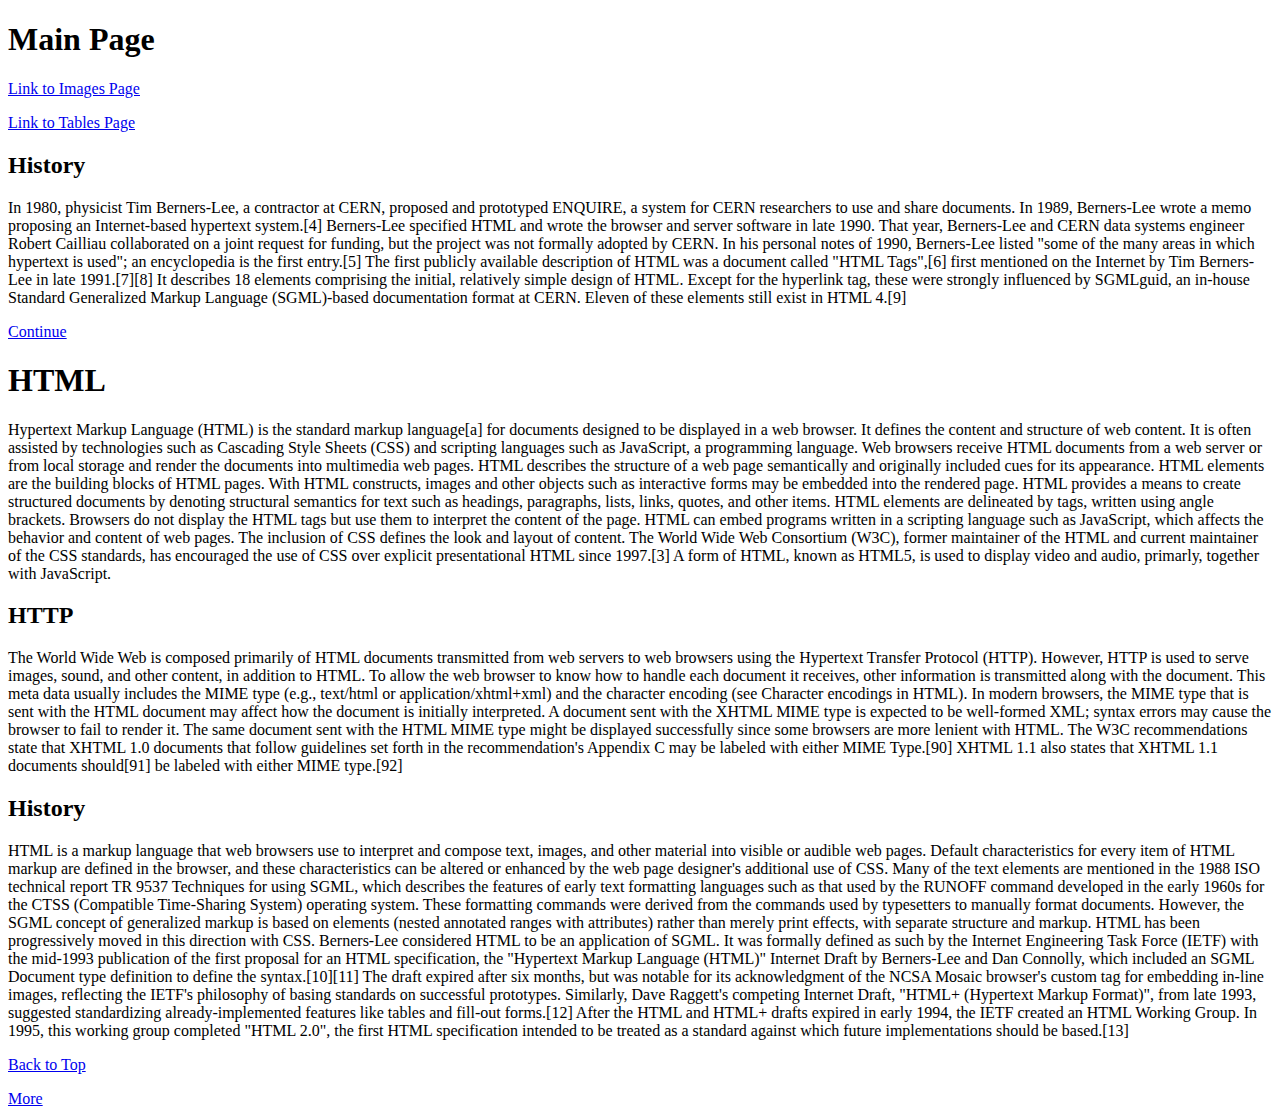
<file: HTML/index.html>
<!DOCTYPE html>
<html lang="en">
<head>
    <meta charset="UTF-8">
    <meta name="viewport" content="width=device-width, initial-scale=1.0">
    <title>Main Page</title>
</head>
<body>

    <h1>Main Page</h1>

    <p><a href="image.html">Link to Images Page</a></p>     <!--link to image-->
    <p><a href="table.html">Link to Tables Page</a></p>     <!--link to table-->

    <h2 id="section1">History</h2>                          <!--heading with id-->
    <p>In 1980, physicist Tim Berners-Lee, a contractor at CERN, proposed and prototyped ENQUIRE, a system for CERN researchers to use and share documents. In 1989, Berners-Lee wrote a memo proposing an Internet-based hypertext system.[4] Berners-Lee specified HTML and wrote the browser and server software in late 1990. That year, Berners-Lee and CERN data systems engineer Robert Cailliau collaborated on a joint request for funding, but the project was not formally adopted by CERN. In his personal notes of 1990, Berners-Lee listed "some of the many areas in which hypertext is used"; an encyclopedia is the first entry.[5]
        The first publicly available description of HTML was a document called "HTML Tags",[6] first mentioned on the Internet by Tim Berners-Lee in late 1991.[7][8] It describes 18 elements comprising the initial, relatively simple design of HTML. Except for the hyperlink tag, these were strongly influenced by SGMLguid, an in-house Standard Generalized Markup Language (SGML)-based documentation format at CERN. Eleven of these elements still exist in HTML 4.[9]</p>
    <p><a href="#bottom">Continue</a></p>                   <!--Link within a page-->
    <h1>HTML</h1>
    <p>Hypertext Markup Language (HTML) is the standard markup language[a] for documents designed to be displayed in a web browser. It defines the content and structure of web content. It is often assisted by technologies such as Cascading Style Sheets (CSS) and scripting languages such as JavaScript, a programming language.
        Web browsers receive HTML documents from a web server or from local storage and render the documents into multimedia web pages. HTML describes the structure of a web page semantically and originally included cues for its appearance.
        HTML elements are the building blocks of HTML pages. With HTML constructs, images and other objects such as interactive forms may be embedded into the rendered page. HTML provides a means to create structured documents by denoting structural semantics for text such as headings, paragraphs, lists, links, quotes, and other items. HTML elements are delineated by tags, written using angle brackets. Browsers do not display the HTML tags but use them to interpret the content of the page. 
        HTML can embed programs written in a scripting language such as JavaScript, which affects the behavior and content of web pages. The inclusion of CSS defines the look and layout of content. The World Wide Web Consortium (W3C), former maintainer of the HTML and current maintainer of the CSS standards, has encouraged the use of CSS over explicit presentational HTML since 1997.[3] A form of HTML, known as HTML5, is used to display video and audio, primarly, together with JavaScript. 
    <h2>HTTP</h2>
        The World Wide Web is composed primarily of HTML documents transmitted from web servers to web browsers using the Hypertext Transfer Protocol (HTTP). However, HTTP is used to serve images, sound, and other content, in addition to HTML. To allow the web browser to know how to handle each document it receives, other information is transmitted along with the document. This meta data usually includes the MIME type (e.g., text/html or application/xhtml+xml) and the character encoding (see Character encodings in HTML).
        In modern browsers, the MIME type that is sent with the HTML document may affect how the document is initially interpreted. A document sent with the XHTML MIME type is expected to be well-formed XML; syntax errors may cause the browser to fail to render it. The same document sent with the HTML MIME type might be displayed successfully since some browsers are more lenient with HTML.
        The W3C recommendations state that XHTML 1.0 documents that follow guidelines set forth in the recommendation's Appendix C may be labeled with either MIME Type.[90] XHTML 1.1 also states that XHTML 1.1 documents should[91] be labeled with either MIME type.[92]
    <h2 id="bottom">History</h2>    <!--heading with id-->
    <p>HTML is a markup language that web browsers use to interpret and compose text, images, and other material into visible or audible web pages. Default characteristics for every item of HTML markup are defined in the browser, and these characteristics can be altered or enhanced by the web page designer's additional use of CSS. Many of the text elements are mentioned in the 1988 ISO technical report TR 9537 Techniques for using SGML, which describes the features of early text formatting languages such as that used by the RUNOFF command developed in the early 1960s for the CTSS (Compatible Time-Sharing System) operating system. These formatting commands were derived from the commands used by typesetters to manually format documents. However, the SGML concept of generalized markup is based on elements (nested annotated ranges with attributes) rather than merely print effects, with separate structure and markup. HTML has been progressively moved in this direction with CSS.
        Berners-Lee considered HTML to be an application of SGML. It was formally defined as such by the Internet Engineering Task Force (IETF) with the mid-1993 publication of the first proposal for an HTML specification, the "Hypertext Markup Language (HTML)" Internet Draft by Berners-Lee and Dan Connolly, which included an SGML Document type definition to define the syntax.[10][11] The draft expired after six months, but was notable for its acknowledgment of the NCSA Mosaic browser's custom tag for embedding in-line images, reflecting the IETF's philosophy of basing standards on successful prototypes. Similarly, Dave Raggett's competing Internet Draft, "HTML+ (Hypertext Markup Format)", from late 1993, suggested standardizing already-implemented features like tables and fill-out forms.[12]
        After the HTML and HTML+ drafts expired in early 1994, the IETF created an HTML Working Group. In 1995, this working group completed "HTML 2.0", the first HTML specification intended to be treated as a standard against which future implementations should be based.[13]</p>
    <p><a href="#section1">Back to Top</a></p>              <!--Link within a page-->
    <a href="https://www.w3schools.com/html/html_links.asp">More</a> <!--Link to a external web page-->

</body>
</html>
</file>
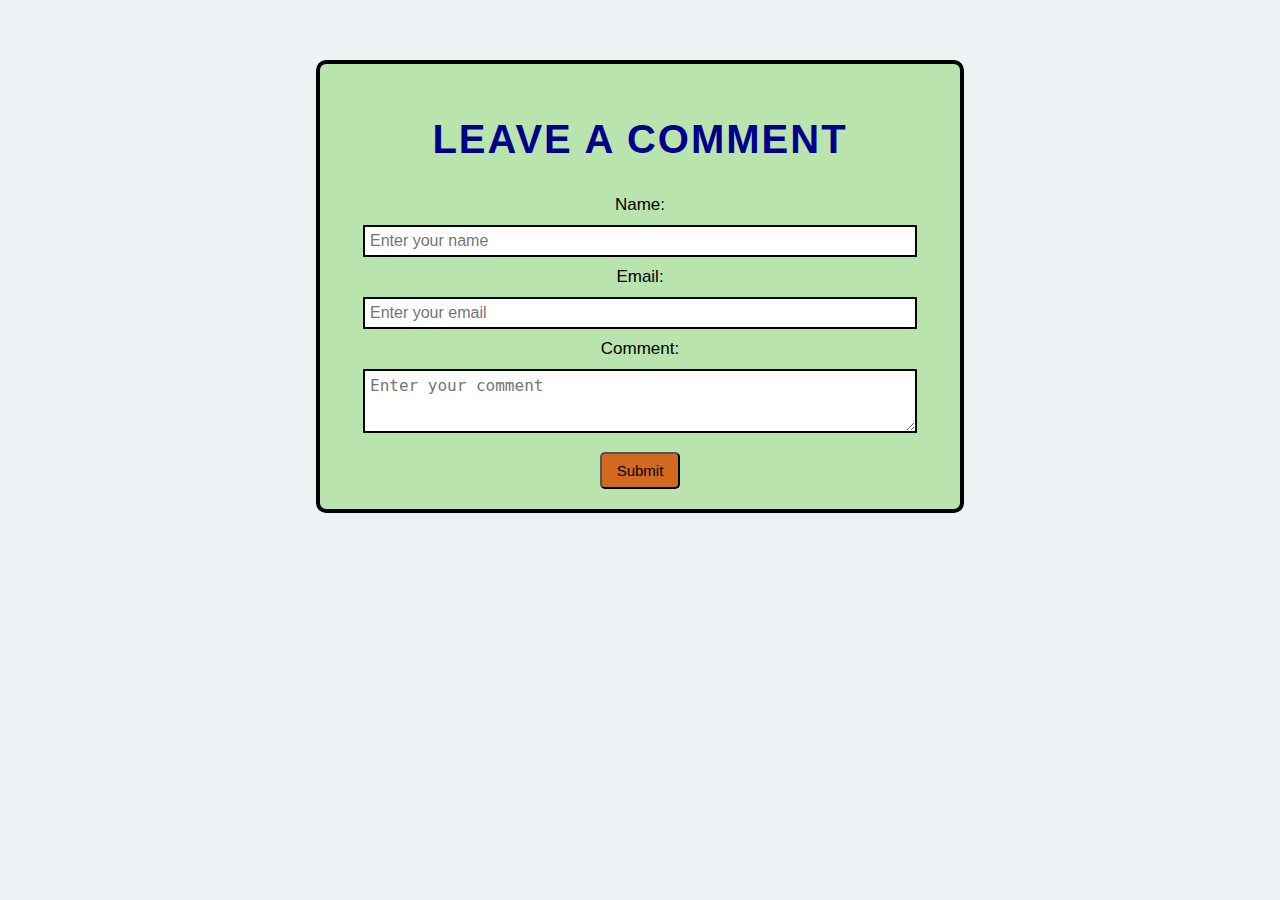
<file: CSS/blog.html>
<!DOCTYPE html>
<html lang="en">
<head>
    <meta charset="UTF-8">
    <meta name="viewport" content="width=device-width, initial-scale=1.0">
    <title>Comment Form</title>
    <style>                                        /*css*/
        body {
            background-color: #edf2f4;
            font-family: 'Trebuchet MS', Arial;
            text-align: justify;
        }
        .formdiv{
            width: 600px;
            background-color: rgb(186, 228, 173);
            border: 4px solid black;
            border-radius: 10px;
            padding: 20px;
            margin: 60px auto;
            text-align: center;
        }

        h2 {
            color: darkblue;
            font-size: 40px;
            text-transform: uppercase;
            letter-spacing: 2px;
        }

        label {
            display: block;
            font-size: 17px;
            margin: 10px 0;
        }

        input, textarea {
            border: 2px solid black;
            padding: 5px;
            width: 90%;
            font-size: 16px;
        }

        textarea {
            height: 50px;
        }

        button {
            background-color: chocolate;
            border-radius: 5px;
            font-size: 15px;
            padding: 8px 15px;
            cursor: pointer;
            margin-top: 15px;
        }

        button:hover {
            background-color: coral;
        }
    </style>
</head>
<body>
    <div class="formdiv">
        <h2>Leave a Comment</h2>            <!--Heading-->
        <form action="#" method="post">     <!--form opening-->
            <label for="name">Name:</label>
            <input type="text" id="name" name="name" placeholder="Enter your name" required>            <!--name field-->

            <label for="email">Email:</label>
            <input type="email" id="email" name="email" placeholder="Enter your email" required>        <!--email field-->

            <label for="comment">Comment:</label>
            <textarea id="comment" name="comment" placeholder="Enter your comment" required></textarea> <!--comment field-->

            <button type="submit">Submit</button>           <!--Button for submitting-->
        </form>                             <!--Form closing-->
    </div>
</body>
</html>
</file>
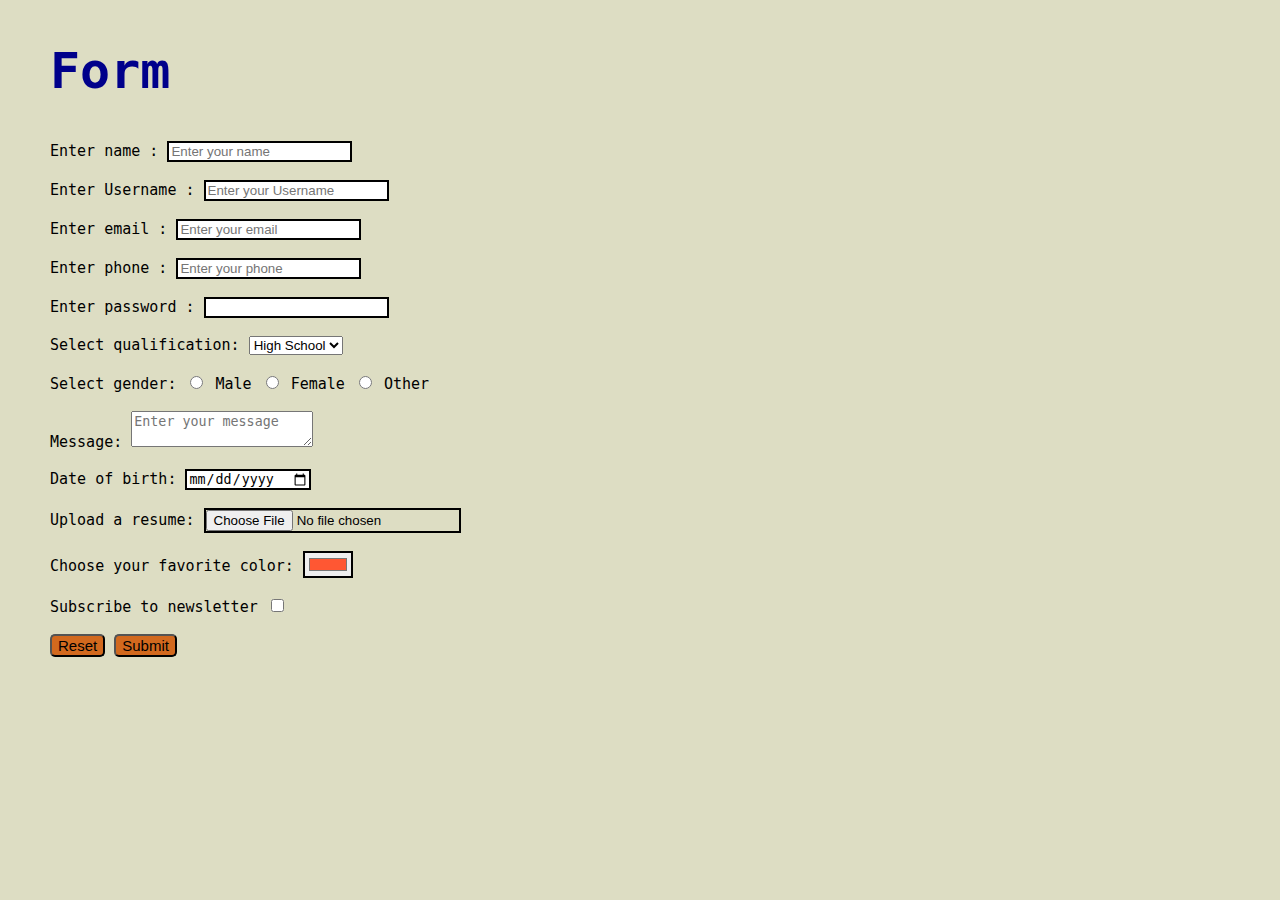
<file: CSS/Form.html>
<!DOCTYPE html>
<html lang="en">
<head>
    <meta charset="UTF-8">
    <meta name="viewport" content="width=device-width, initial-scale=1.0">
    <title>Registration Form</title>
    <link rel="stylesheet" href="form.css">
</head>
<body>

    <h2>Form</h2>
    <form action="#" method="post">                                             <!--form opening-->
        <label>Enter name :</label>
        <input type="text" placeholder="Enter your name" required><br><br>      <!--name field-->
        <label>Enter Username :</label>
        <input type="text" placeholder="Enter your Username" required><br><br>

        <label>Enter email :</label>
        <input type="email" placeholder="Enter your email" required><br><br>    <!--Email field-->

        <label>Enter phone :</label>
        <input type="tel" placeholder="Enter your phone" required><br><br>      <!--Phoneno field-->

        <label>Enter password :</label>                                         <!--password field-->
        <input type="password" required><br><br>

        <label>Select qualification:</label>                                    <!--Qualification dropdown-->
        <select>
            <option>High School</option>
            <option>Bachelor's</option>
            <option>Master's</option>
            <option>PhD</option>
        </select><br><br>

        <label>Select gender:</label>                                           <!--gender radio button-->
        <input type="radio" name="gender" value="male"> Male
        <input type="radio" name="gender" value="female"> Female
        <input type="radio" name="gender" value="other"> Other<br><br>

        <label>Message:</label>                                                 <!--meassage text area-->
        <textarea placeholder="Enter your message"></textarea><br><br>

        <label>Date of birth:</label>                                           <!--DOB field-->
        <input type="date"><br><br>

        <label>Upload a resume:</label>                                         <!--Upload field-->
        <input type="file"><br><br>

        <label>Choose your favorite color:</label>                              <!--Color field-->
        <input type="color" value="#ff5733"><br><br>

        <label>Subscribe to newsletter</label>                                  <!--checkbox-->
        <label>
            <input type="checkbox"> 
        </label><br><br>

        <button type="reset">Reset</button>                                     <!--button for submit and reset-->
        <button type="submit">Submit</button>
    </form>

</body>
</html>
</file>
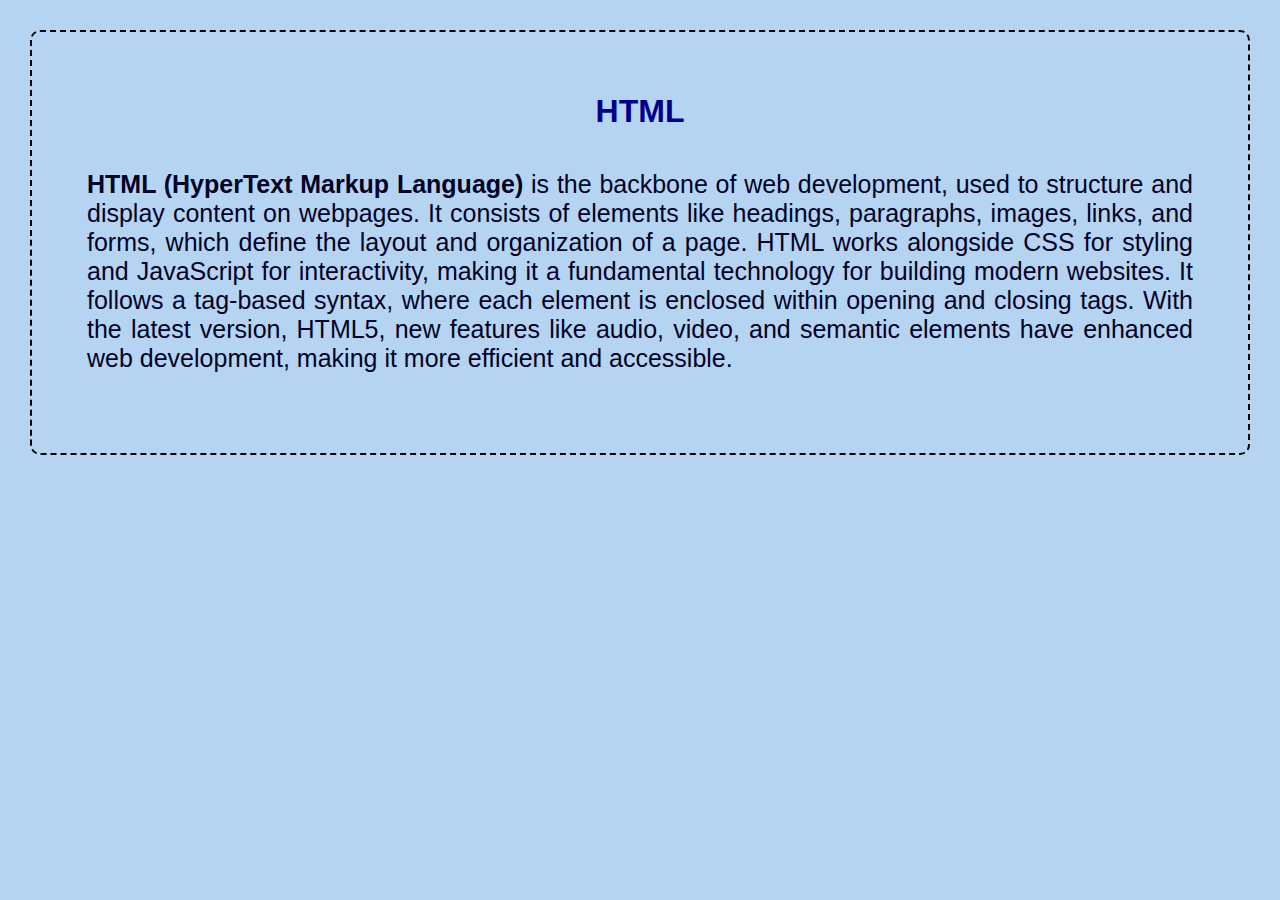
<file: CSS/inline.html>
<!DOCTYPE html>
<html>
<head>
    <title>Inline CSS Example</title>
</head>
<body style="border: 2px dashed black; border-radius: 10px; background-color: #b5d4f2; padding: 40px; margin: 30px;">  <!--inline css for styling body-->

    <h1 style="text-align: center; font-family: 'Trebuchet MS', sans-serif; color: darkblue;">  <!--inline css for styling heading-->
        HTML
    </h1>

    <p style="font-family: Arial, sans-serif; font-size: 16px; color: rgb(2, 2, 38); padding: 15px; text-align: justify;font-size: 25px;">   <!--inline css for styling paragragh-->
       <strong> HTML (HyperText Markup Language) </strong>is the backbone of web development, used to structure and display content on webpages. It consists of elements like headings, paragraphs, images, links, and forms, which define the layout and organization of a page. HTML works alongside CSS for styling and JavaScript for interactivity, making it a fundamental technology for building modern websites. It follows a tag-based syntax, where each element is enclosed within opening and closing tags. With the latest version, HTML5, new features like audio, video, and semantic elements have enhanced web development, making it more efficient and accessible.
    </p>

</body>
</html>
</file>
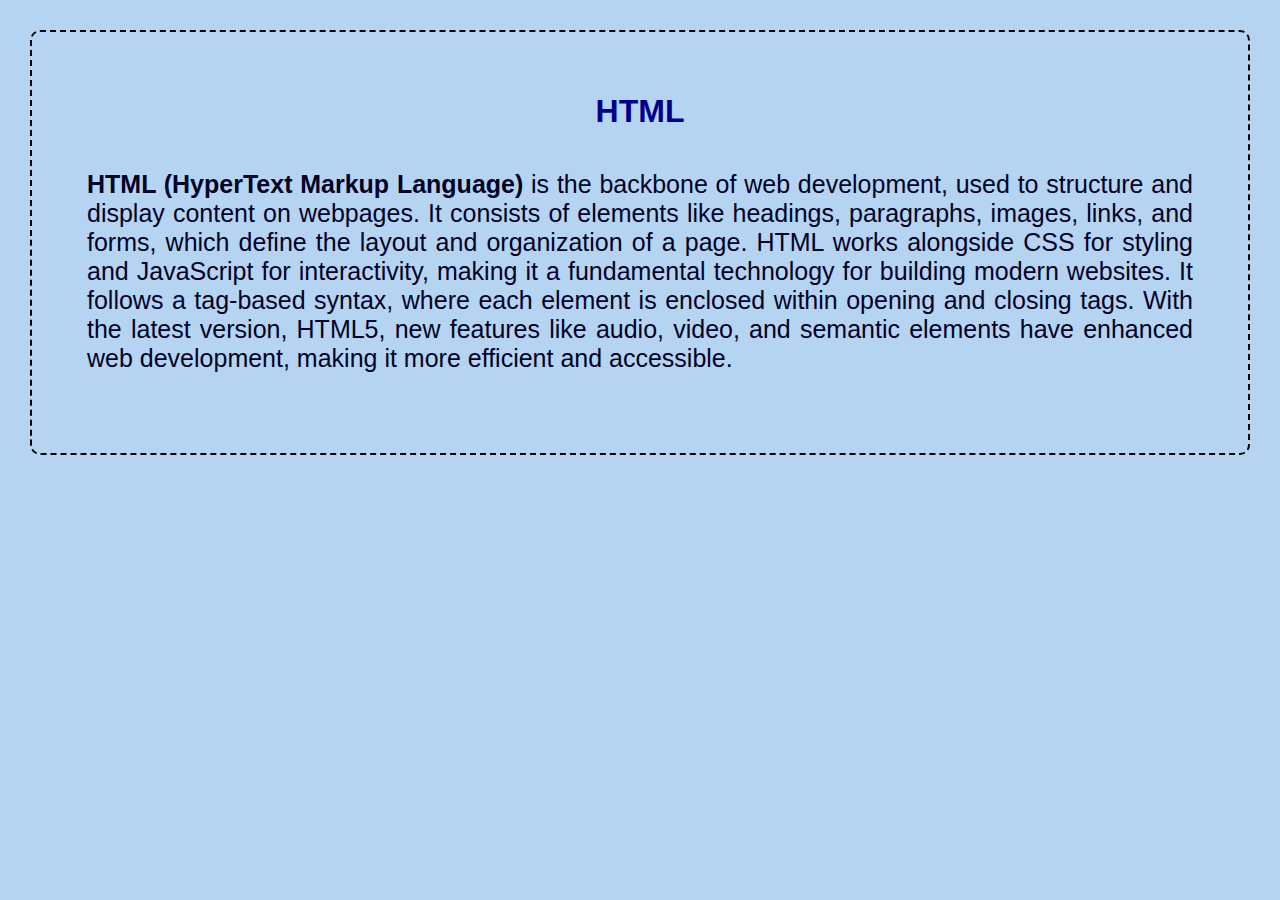
<file: CSS/internal.html>
<!DOCTYPE html>
<html>
<head>
    <title>Internal CSS Example</title>
    <style>                                     /*css-internal*/
        body{
            border: 2px dashed black; 
            border-radius: 10px; 
            background-color: #b5d4f2; 
            padding: 40px; 
            margin: 30px;

        }
        h1{
            text-align: center; 
            font-family: 'Trebuchet MS', sans-serif; 
            color: darkblue;
        }
        p{
            font-family: Arial, sans-serif; 
            font-size: 16px; 
            color: rgb(2, 2, 38); 
            padding: 15px; 
            text-align: justify;
            font-size: 25px;
        }
    </style>
</head>
<body>

    <h1>
        HTML            <!--Heading-->
    </h1>

    <p>
       <strong> HTML (HyperText Markup Language) </strong>is the backbone of web development, used to structure and display content on webpages. It consists of elements like headings, paragraphs, images, links, and forms, which define the layout and organization of a page. HTML works alongside CSS for styling and JavaScript for interactivity, making it a fundamental technology for building modern websites. It follows a tag-based syntax, where each element is enclosed within opening and closing tags. With the latest version, HTML5, new features like audio, video, and semantic elements have enhanced web development, making it more efficient and accessible.
    </p>

</body>
</html>
</file>
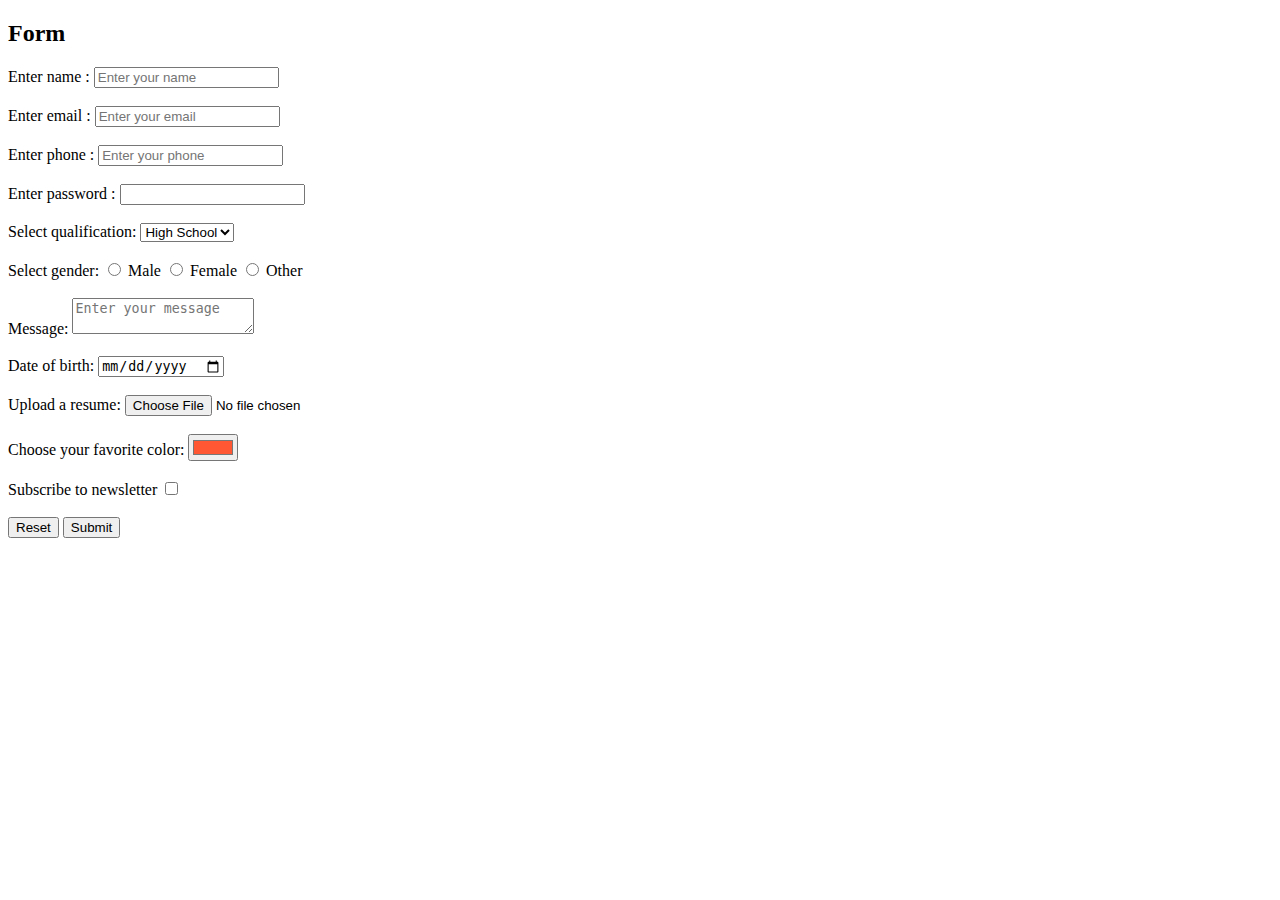
<file: HTML/Form.html>
<!DOCTYPE html>
<html lang="en">
<head>
    <meta charset="UTF-8">
    <meta name="viewport" content="width=device-width, initial-scale=1.0">
    <title>Simple Form</title>
</head>
<body>

    <h2>Form</h2>
    <form action="#" method="post">                                             <!--form opening-->
        <label>Enter name :</label>
        <input type="text" placeholder="Enter your name" required><br><br>      <!--name field-->

        <label>Enter email :</label>
        <input type="email" placeholder="Enter your email" required><br><br>    <!--Email field-->

        <label>Enter phone :</label>
        <input type="tel" placeholder="Enter your phone" required><br><br>      <!--Phoneno field-->

        <label>Enter password :</label>                                         <!--password field-->
        <input type="password" required><br><br>

        <label>Select qualification:</label>                                    <!--Qualification dropdown-->
        <select>
            <option>High School</option>
            <option>Bachelor's</option>
            <option>Master's</option>
            <option>PhD</option>
        </select><br><br>

        <label>Select gender:</label>                                           <!--gender radio button-->
        <input type="radio" name="gender" value="male"> Male
        <input type="radio" name="gender" value="female"> Female
        <input type="radio" name="gender" value="other"> Other<br><br>

        <label>Message:</label>                                                 <!--meassage text area-->
        <textarea placeholder="Enter your message"></textarea><br><br>

        <label>Date of birth:</label>                                           <!--DOB field-->
        <input type="date"><br><br>

        <label>Upload a resume:</label>                                         <!--Upload field-->
        <input type="file"><br><br>

        <label>Choose your favorite color:</label>                              <!--Color field-->
        <input type="color" value="#ff5733"><br><br>

        <label>Subscribe to newsletter</label>                                  <!--checkbox-->
        <label>
            <input type="checkbox"> 
        </label><br><br>

        <button type="reset">Reset</button>                                     <!--button for submit and reset-->
        <button type="submit">Submit</button>
    </form>

</body>
</html>
</file>
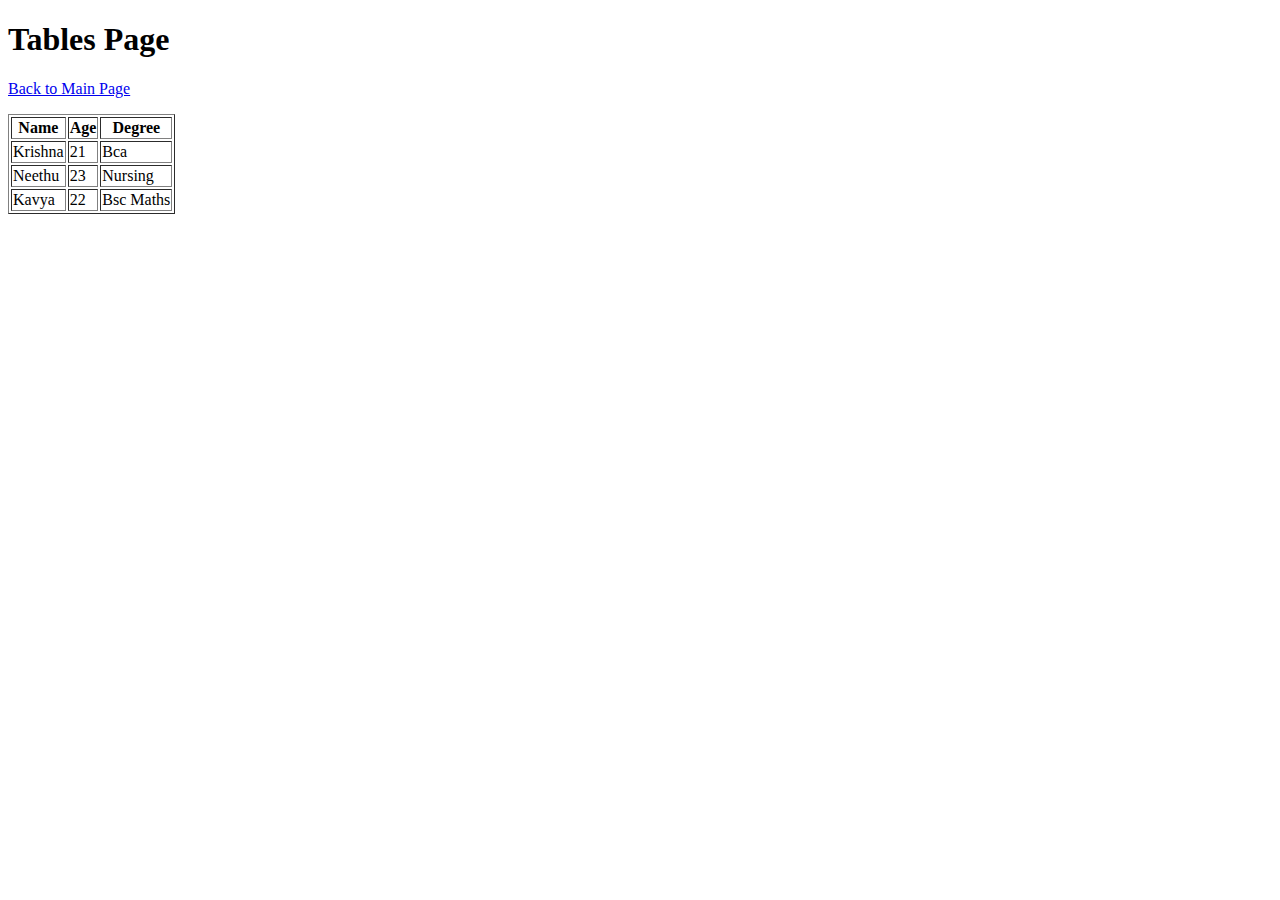
<file: HTML/table.html>
<!DOCTYPE html>
<html lang="en">
<head>
    <meta charset="UTF-8">
    <meta name="viewport" content="width=device-width, initial-scale=1.0">
    <title>Tables Page</title>
</head>
<body>

    <h1>Tables Page</h1>

    <p><a href="index.html">Back to Main Page</a></p>   <!--Link to a page-->

    <table border="1">
        <tr>                     <!--Table row 1-->
            <th>Name</th>        <!--table heading-->
            <th>Age</th>
            <th>Degree</th>
        </tr>
        <tr>                     <!--table row 2-->
            <td>Krishna</td>
            <td>21</td>
            <td>Bca</td>
        </tr>
        <tr>                    <!--table row 3-->
            <td>Neethu</td>
            <td>23</td>
            <td>Nursing</td>
        </tr>
        <tr>                    <!--table row 4-->
            <td>Kavya</td>
            <td>22</td>
            <td>Bsc Maths</td>
        </tr>
    </table>

</body>
</html>
</file>
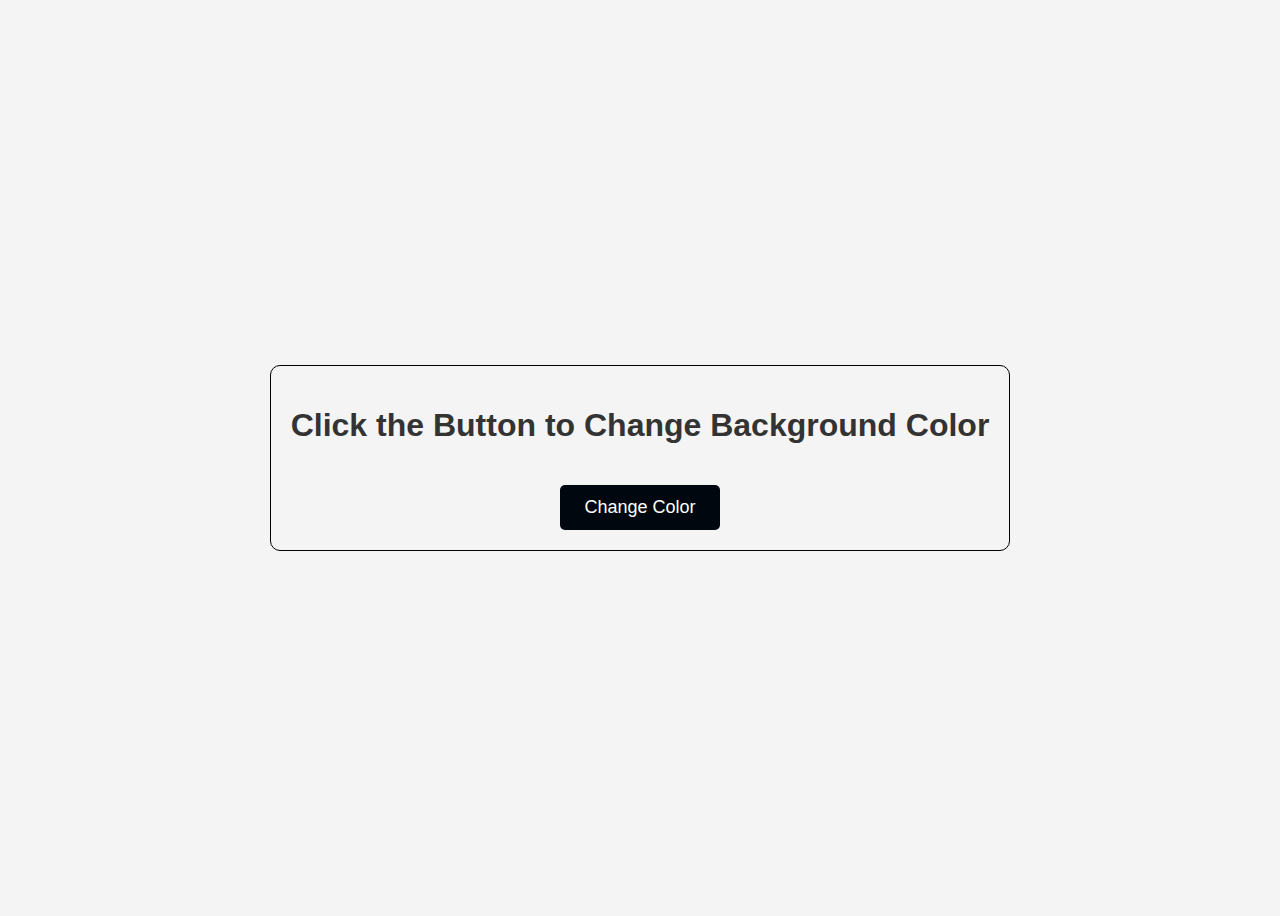
<file: JavaScript/clrbgbtn.html>
<!DOCTYPE html>
<html lang="en">
<head>
    <meta charset="UTF-8">
    <meta name="viewport" content="width=device-width, initial-scale=1.0">
    <title>Change Background Color</title>
    <style>                                 /*css style*/
        body {
            text-align: center;
            font-family: Arial, sans-serif;
            transition: background-color 0.5s ease;
            display: flex;
            justify-content: center;
            align-items: center;
            height: 100vh;
            background-color: #f4f4f4;
        }
        .container {
            border: 1px solid black;
            padding: 20px;
            border-radius: 10px;
        }
        h1 {
            color: #333;
        }
        button {
            padding: 12px 24px;
            font-size: 18px;
            margin-top: 20px;
            cursor: pointer;
            border: none;
            background-color: #00070e;
            color: white;
            border-radius: 5px;
        }
        button:hover {
            background-color: #04284e;
        }
    </style>
</head>
<body>
    <div class="container">
        <h1>Click the Button to Change Background Color</h1>
        <button id="colorButton">Change Color</button>
    </div>
    
    <script>
        // Array of predefined colors to randomly choose from
        const colors = ["#FF5733", "#33FF57", "#3357FF", "#F4D03F", "#8E44AD", "#1ABC9C", "#E74C3C"];        
        // Event listener for button click to change background color
        document.getElementById("colorButton").addEventListener("click", function() {
            let randomColor = colors[Math.floor(Math.random() * colors.length)];
            document.body.style.backgroundColor = randomColor;
        });
    </script>
</body>
</html>
</file>
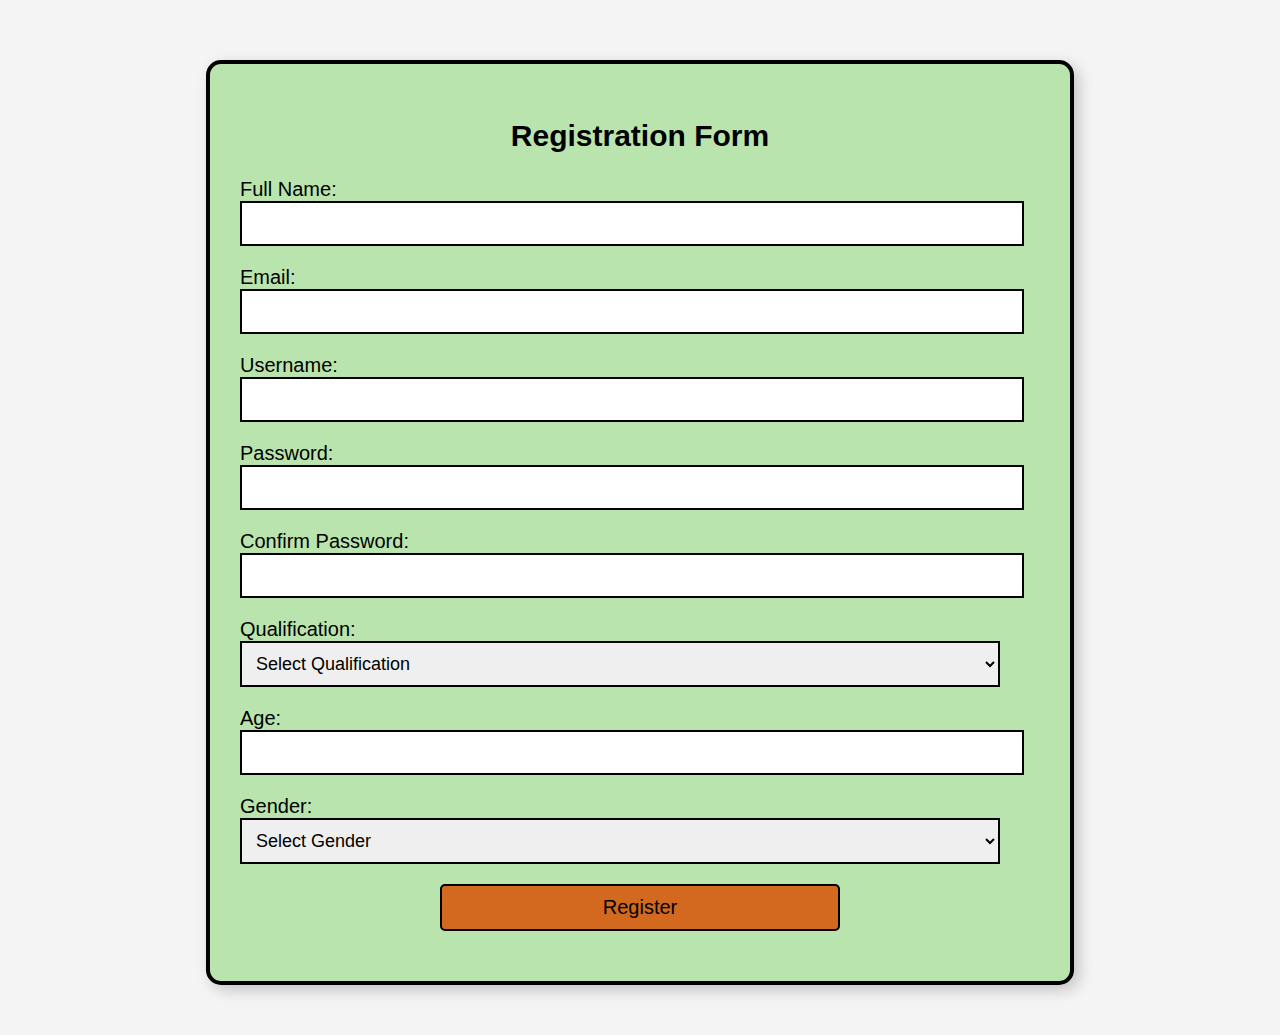
<file: JavaScript/regjs.html>
<!DOCTYPE html>
<html lang="en">
<head>
    <meta charset="UTF-8">
    <meta name="viewport" content="width=device-width, initial-scale=1.0">
    <title>Registration Form</title>
    <style>
        body {                                  /*css*/
            font-family: Arial, sans-serif;
            margin: 50px;
            background-color: #f4f4f4;
        }
        .container {
            margin-top: 60px;
            font-size: 20px;
            border: 4px solid black; 
            padding: 30px; 
            width: 800px; 
            background-color: rgb(186, 228, 173); 
            border-radius: 15px; 
            margin-left: auto;
            margin-right: auto;
            box-shadow: 5px 5px 15px rgba(0, 0, 0, 0.2);
        }
        input, select, button {
            border: 2px solid black;
            margin-bottom: 20px;
            padding: 10px;
            width: 95%;
            font-size: 18px;
        }
        .error {
            color: red;
            font-size: 14px;
        }
        h2 {
            text-align: center;
        }
        button{
            background-color: chocolate;
            border-radius: 5px;
            font-size: 20px;
            width: 50%;
            cursor: pointer;
            margin-left: 200px;
        }
        button:hover{
            background-color: coral;
        }
    </style>
</head>
<body>
    <div class="container">
        <h2>Registration Form</h2>
        <form id="regForm" onsubmit="return validateForm()">    <!--Form-->
            <label for="name">Full Name:</label>
            <input type="text" id="name" name="name" required>
            <span class="error" id="nameError"></span></br>
            
            <label for="email">Email:</label>
            <input type="email" id="email" name="email" required>
            <span class="error" id="emailError"></span></br>
            
            <label for="username">Username:</label>
            <input type="text" id="username" name="username" required>
            <span class="error" id="usernameError"></span></br>
            
            <label for="password">Password:</label>
            <input type="password" id="password" name="password" required>
            <span class="error" id="passwordError"></span></br>
            
            <label for="confirmPassword">Confirm Password:</label>
            <input type="password" id="confirmPassword" name="confirmPassword" required>
            <span class="error" id="confirmPasswordError"></span></br>
            
            <label for="qualification">Qualification:</label>
            <select id="qualification" name="qualification" required>
                <option value="">Select Qualification</option>
                <option value="High School">High School</option>
                <option value="Bachelor's Degree">Bachelor's Degree</option>
                <option value="Master's Degree">Master's Degree</option>
                <option value="PhD">PhD</option>
            </select></br>
            <span class="error" id="qualificationError"></span>
            
            <label for="age">Age:</label>
            <input type="number" id="age" name="age" min="1" required>
            <span class="error" id="ageError"></span></br>
            
            <label for="gender">Gender:</label>
            <select id="gender" name="gender" required>
                <option value="">Select Gender</option>
                <option value="Male">Male</option>
                <option value="Female">Female</option>
                <option value="Other">Other</option>
            </select>
            <span class="error" id="genderError"></span></br>
            
            <button type="submit">Register</button>
        </form>
    </div>

    <script>
        function validateForm() {
            let isValid = true;
            let name = document.getElementById("name").value.trim();    //store the elements in the variable
            let email = document.getElementById("email").value.trim();
            let password = document.getElementById("password").value.trim();
            let confirmPassword = document.getElementById("confirmPassword").value.trim();
            
            document.getElementById("nameError").innerText = "";
            document.getElementById("emailError").innerText = "";
            document.getElementById("passwordError").innerText = "";
            document.getElementById("confirmPasswordError").innerText = "";
            
            //Validate Name (only letters and spaces)
            let namePattern = /^[A-Za-z ]+$/;
            if (!namePattern.test(name)) {
                document.getElementById("nameError").innerText = "Name should contain only letters and spaces";
                isValid = false;
            }
            
            // Validate Email
            let emailPattern = /^[a-zA-Z0-9._%+-]+@[a-zA-Z0-9.-]+\.[a-zA-Z]{2,}$/;
            if (!emailPattern.test(email)) {
                document.getElementById("emailError").innerText = "Enter a valid email address";
                isValid = false;
            }
            
            // Validate Password (at least 6 characters)
            if (password.length < 6) {
                document.getElementById("passwordError").innerText = "Password must be at least 6 characters";
                isValid = false;
            }
            
            // Validate Confirm Password (must match password)
            if (confirmPassword !== password) {
                document.getElementById("confirmPasswordError").innerText = "Passwords do not match";
                isValid = false;
            }
            
            return isValid;
        }
    </script>
</body>
</html>
</file>
<file: CSS/form.css>
body{
    background-color:rgb(221, 221, 195);
    font-family: monospace;
    margin-left: 50px;
}
h2{  
    color:darkblue;
    font-size: 50px;
}
form{
    font-size: 15px;
}
input {
    border: 2px solid black;
}
button{
    background-color:chocolate;
    border-radius: 5px;
    font-size: 15px;
}
</file>
